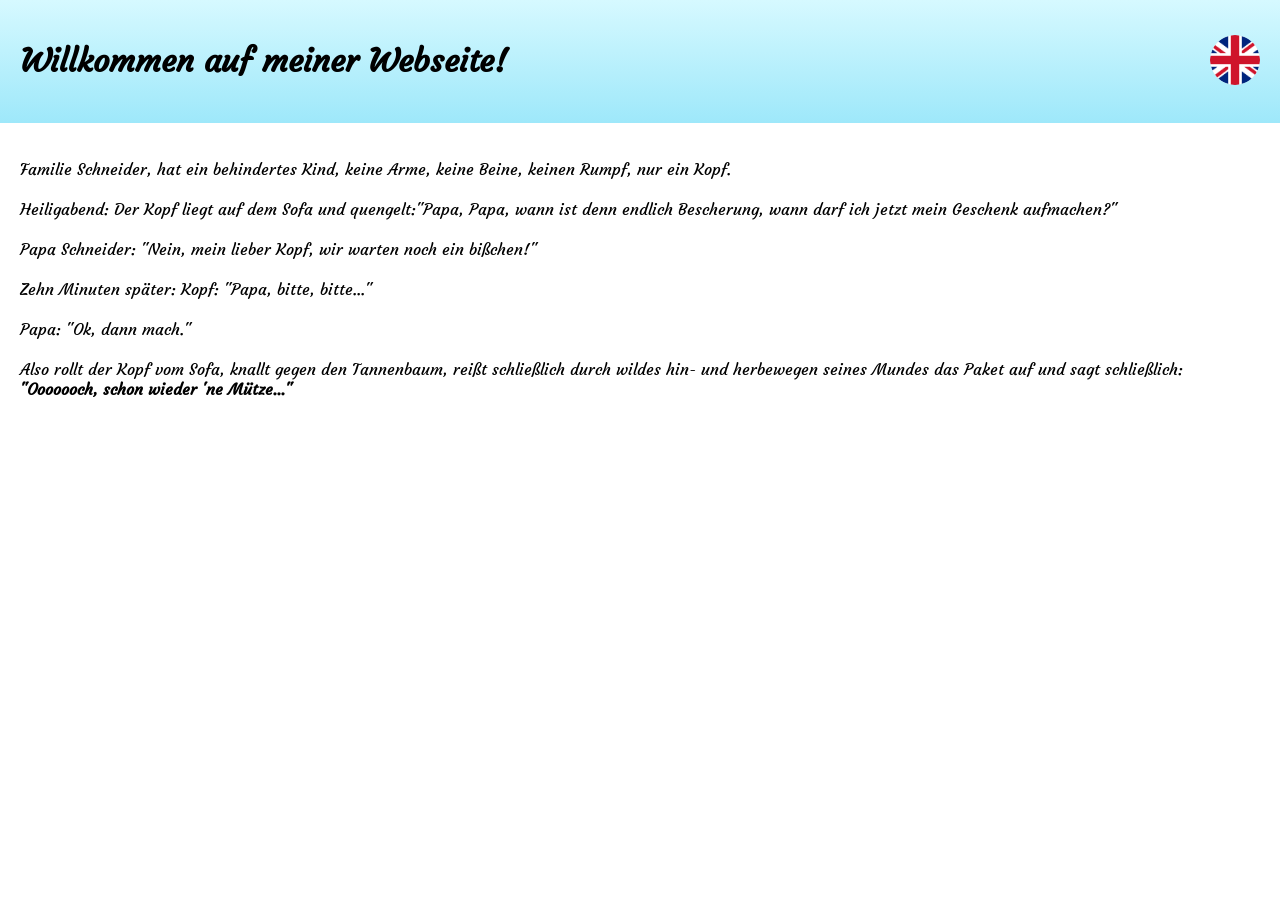
<file: index.html>
<!doctype html>
<html lang="en">
  <head>
    <meta charset="UTF-8" />
    <meta name="viewport" content="width=device-width, initial-scale=1.0" />
    <title>Meine Webseite</title>
    <link rel="stylesheet" href="style.css" />
    <link rel="stylesheet" href="responsive.css" />
    <link
      rel="shortcut icon"
      href="./images/beach-chair-fav.png"
      type="image/x-icon"
    />
    <link rel="preconnect" href="https://fonts.googleapis.com" />
    <link rel="preconnect" href="https://fonts.gstatic.com" crossorigin />
    <link
      href="https://fonts.googleapis.com/css2?family=Courgette&display=swap"
      rel="stylesheet"
    />
  </head>
  <body>
    <header>
      <div>
        <h1>Willkommen auf meiner Webseite!</h1>
      </div>
      <nav>
        <button
          onclick="germanButton()"
          id="english"
          class="navButton"
        ></button>
      </nav>
    </header>
    <section class="text" id="text">
      <p>
        Familie Schneider, hat ein behindertes Kind, keine Arme, keine Beine,
        keinen Rumpf, nur ein Kopf. <br /><br />
        Heiligabend: Der Kopf liegt auf dem Sofa und quengelt:"Papa, Papa, wann
        ist denn endlich Bescherung, wann darf ich jetzt mein Geschenk
        aufmachen?" <br /><br />
        Papa Schneider: "Nein, mein lieber Kopf, wir warten noch ein bißchen!"
        <br /><br />
        Zehn Minuten später: Kopf: "Papa, bitte, bitte..." <br /><br />
        Papa: "Ok, dann mach." <br /><br />
        Also rollt der Kopf vom Sofa, knallt gegen den Tannenbaum, reißt
        schließlich durch wildes hin- und herbewegen seines Mundes das Paket auf
        und sagt schließlich: <b> "Ooooooch, schon wieder 'ne Mütze..."</b>
      </p>
    </section>

    <script src="script.js"></script>
  </body>
</html>
</file>
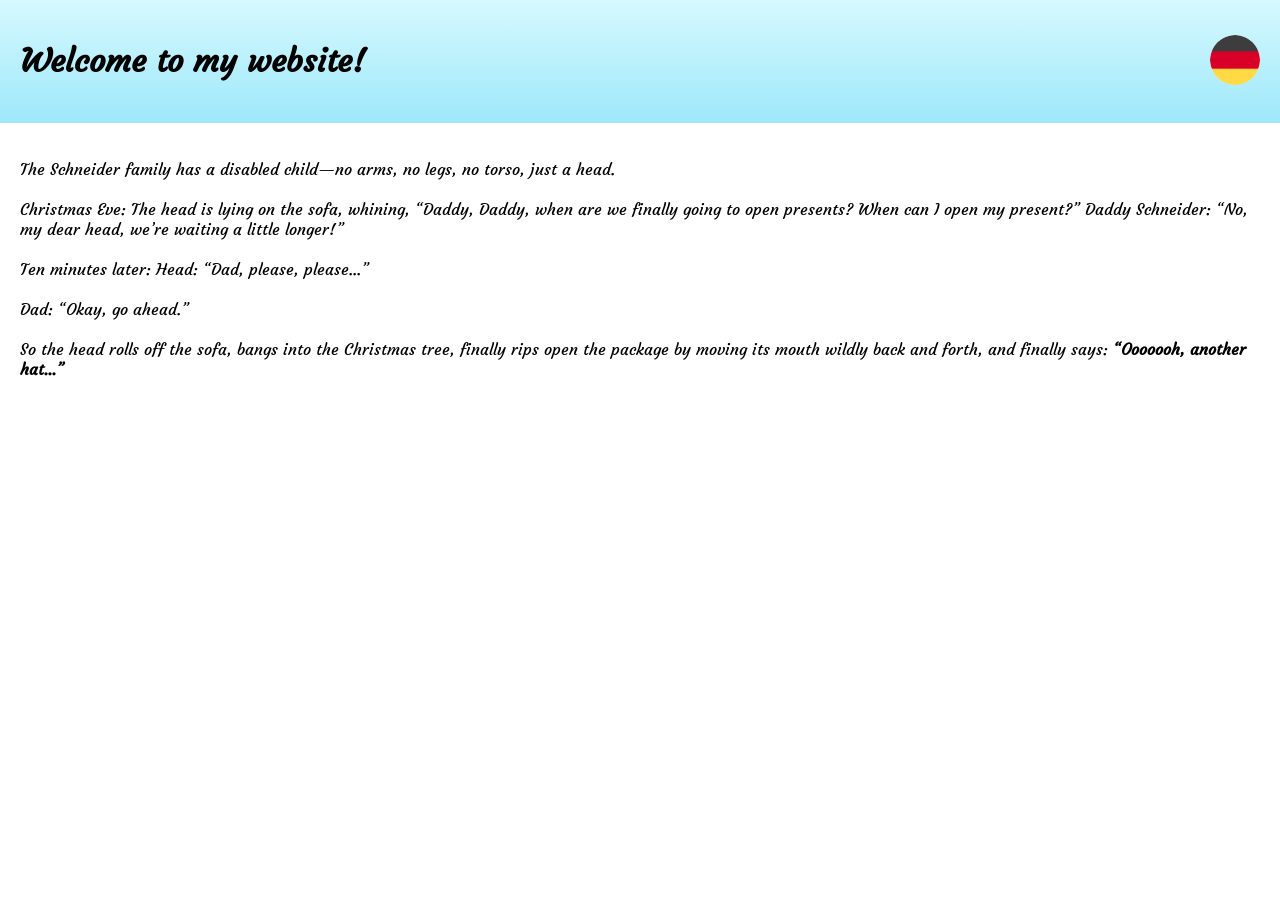
<file: english.html>
<!doctype html>
<html lang="en">
  <head>
    <meta charset="UTF-8" />
    <meta name="viewport" content="width=device-width, initial-scale=1.0" />
    <title>My Homepage</title>
    <link rel="stylesheet" href="style.css" />
    <link rel="stylesheet" href="responsive.css" />
    <link
      rel="shortcut icon"
      href="./images/beach-chair-fav.png"
      type="image/x-icon"
    />
    <link rel="preconnect" href="https://fonts.googleapis.com" />
    <link rel="preconnect" href="https://fonts.gstatic.com" crossorigin />
    <link
      href="https://fonts.googleapis.com/css2?family=Courgette&display=swap"
      rel="stylesheet"
    />
  </head>
  <body>
    <header>
      <div>
        <h1>Welcome to my website!</h1>
      </div>
      <nav>
        <button
          onclick="englishButton()"
          id="german"
          class="navButton"
        ></button>
      </nav>
    </header>
    <section class="text" id="text">
      <p>
        The Schneider family has a disabled child—no arms, no legs, no torso,
        just a head. <br /><br />
        Christmas Eve: The head is lying on the sofa, whining, “Daddy, Daddy,
        when are we finally going to open presents? When can I open my present?”
        Daddy Schneider: “No, my dear head, we’re waiting a little longer!”
        <br /><br />
        Ten minutes later: Head: “Dad, please, please...” <br /><br />
        Dad: “Okay, go ahead.” <br /><br />
        So the head rolls off the sofa, bangs into the Christmas tree, finally
        rips open the package by moving its mouth wildly back and forth, and
        finally says: <b>“Ooooooh, another hat...”</b>
      </p>
    </section>

    <script src="script.js"></script>
  </body>
</html>
</file>
<file: style.css>
body {
  margin: 0;
  box-sizing: border-box;
  font-family: "Courgette", cursive;
  font-weight: 400;
  font-style: normal;
  background-color: linear-gradient(45deg, #eeeeee 0%, #cccccc 100%);
}

header {
  display: flex;
  justify-content: space-between;
  align-items: center;
  padding: 20px;
  background-color: lightgrey;
  background: linear-gradient(to bottom, #d6f9ff 0%, #9ee8fa 100%);
}
nav button {
  width: 50px;
  height: 50px;
  cursor: pointer;
}
.navButton {
  background-size: cover;
  background-repeat: no-repeat;
  background-position: center;
  border-radius: 50%;
  border: none;
}
#english {
  background-image: url(./images/ukx512.png);
}

#german {
  background-image: url(./images/germanyx512.png);
}

#english:hover,
#german:hover {
  opacity: 0.5;
}

.text {
  padding: 20px;
}

footer {
  position: fixed;
  bottom: 0;
  background-color: lightgrey;
  text-align: center;
  width: 100%;
}
</file>
<file: responsive.css>
@media screen and (min-width: 375px) and (max-width: 768px) {
    body{
        margin: 0;
    }

    header {
        display: flex;
        flex-direction: column
    }
    
    h1{
        font-size: 18px;
    }

    
}
</file>
